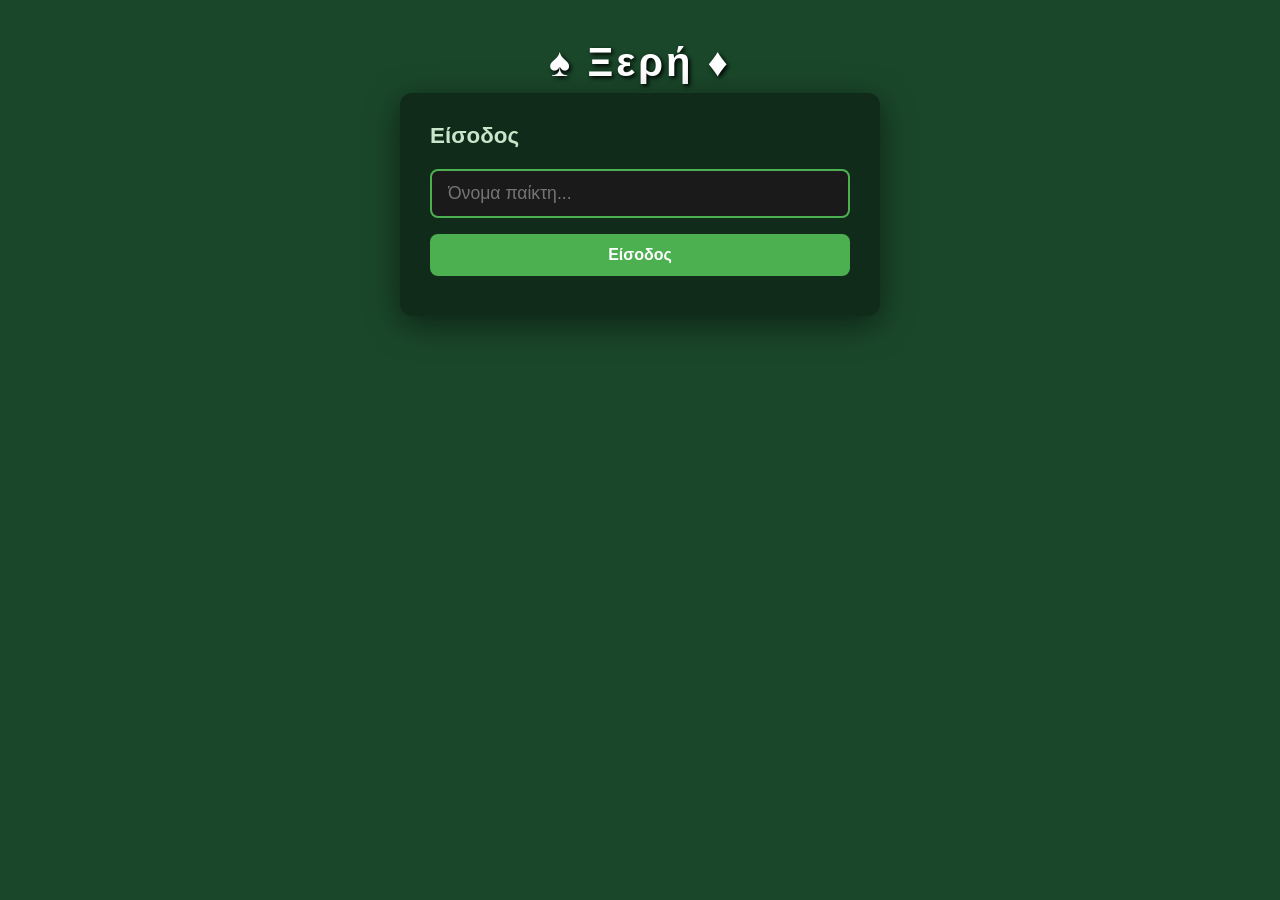
<file: index.html>
<!DOCTYPE html>
<html lang="el">
  <head>
    <meta charset="UTF-8">
    <meta name="viewport" content="width=device-width, initial-scale=1.0">
    
    <title>Ξερή - Είσοδος</title>

    <link rel="stylesheet" href="css/index.css">

    <script src="https://code.jquery.com/jquery-3.7.1.min.js"></script>
  </head>

  <body>

    <h1>&#9824; Ξερή &#9830;</h1>

    <!-- Login -->
    <div id="login-section" class="card-box">
      <h2>Είσοδος</h2>
      <input type="text" id="username-input" placeholder="Όνομα παίκτη..." maxlength="30">
      <button class="btn-primary" id="login-btn">Είσοδος</button>
      <div class="error" id="login-error"></div>
    </div>

    <!-- Lobby -->
    <div id="lobby">
      <div class="lobby-header">
        <h2>Αίθουσα Παιχνιδιών</h2>
        <div>
          <span class="user-info" id="logged-username"></span>
          &nbsp;
          <button class="btn-danger" id="logout-btn">Έξοδος</button>
        </div>
      </div>
      <div class="games-list">
        <h3>Διαθέσιμα Παιχνίδια</h3>
        <div id="games-container"><div class="empty-msg">Φόρτωση...</div></div>
      </div>
      <div class="create-btn-wrap">
        <button class="btn-secondary" id="create-game-btn">+ Δημιουργία Νέου Παιχνιδιού</button>
      </div>
    </div>

    <div class="notification" id="notif"></div>

    <script src="js/index.js"></script>
  </body>
</html>
</file>
<file: css/index.css>
* { box-sizing: border-box; margin: 0; padding: 0; }
body {
  font-family: 'Segoe UI', sans-serif;
  background: #1a472a;
  color: #fff;
  min-height: 100vh;
  display: flex;
  flex-direction: column;
  align-items: center;
  padding: 40px 20px;
}
h1 { font-size: 2.5rem; letter-spacing: 3px; margin-bottom: 8px; text-shadow: 2px 2px 4px #000; }
h2 { font-size: 1.4rem; margin-bottom: 20px; color: #c8e6c9; }
.card-box {
  background: rgba(0,0,0,0.4);
  border-radius: 12px;
  padding: 30px;
  width: 100%;
  max-width: 480px;
  box-shadow: 0 8px 32px rgba(0,0,0,0.5);
}
input[type=text] {
  width: 100%;
  padding: 12px 16px;
  border-radius: 8px;
  border: 2px solid #4caf50;
  background: #1a1a1a;
  color: #fff;
  font-size: 1.1rem;
  margin-bottom: 16px;
  outline: none;
}
input[type=text]:focus { border-color: #81c784; }
button {
  width: 100%;
  padding: 12px;
  border-radius: 8px;
  border: none;
  font-size: 1rem;
  font-weight: bold;
  cursor: pointer;
  transition: background 0.2s;
}
.btn-primary { background: #4caf50; color: #fff; }
.btn-primary:hover { background: #43a047; }
.btn-secondary { background: #2196f3; color: #fff; margin-top: 8px; }
.btn-secondary:hover { background: #1976d2; }
.btn-danger { background: #e53935; color: #fff; padding: 6px 14px; font-size: 0.85rem; width: auto; border-radius: 6px; }
.btn-danger:hover { background: #c62828; }
.error { color: #ef9a9a; margin-top: 10px; font-size: 0.9rem; }

/* Lobby */
#lobby { display: none; width: 100%; max-width: 600px; }
.lobby-header { display: flex; justify-content: space-between; align-items: center; margin-bottom: 20px; }
.lobby-header h2 { margin: 0; }
.user-info { color: #a5d6a7; font-size: 0.9rem; }
.games-list { background: rgba(0,0,0,0.4); border-radius: 12px; padding: 20px; min-height: 120px; }
.games-list h3 { margin-bottom: 12px; color: #c8e6c9; font-size: 1rem; text-transform: uppercase; letter-spacing: 1px; }
.game-item {
  display: flex;
  justify-content: space-between;
  align-items: center;
  padding: 10px 14px;
  background: rgba(255,255,255,0.07);
  border-radius: 8px;
  margin-bottom: 8px;
}
.game-item span { font-size: 0.95rem; }
.status-waiting { color: #fff176; }
.status-playing { color: #80cbc4; }
.empty-msg { color: #888; font-style: italic; text-align: center; padding: 20px 0; }
.create-btn-wrap { margin-top: 16px; }
.notification {
  position: fixed; top: 20px; right: 20px;
  background: #2e7d32; color: #fff;
  padding: 12px 20px; border-radius: 8px;
  font-size: 1rem; box-shadow: 0 4px 12px rgba(0,0,0,0.4);
  display: none; z-index: 999;
}
.notification.error { background: #c62828; }
</file>
<file: css/game.css>
* { box-sizing: border-box; margin: 0; padding: 0; }
body {
  font-family: 'Segoe UI', sans-serif;
  background: #1a472a;
  color: #fff;
  min-height: 100vh;
  display: flex;
  flex-direction: column;
}

/* ── Header ── */
#header {
  background: rgba(0,0,0,0.5);
  padding: 10px 20px;
  display: flex;
  justify-content: space-between;
  align-items: center;
  flex-shrink: 0;
}
#header h1 { font-size: 1.3rem; letter-spacing: 2px; }
#header .info { font-size: 0.85rem; color: #a5d6a7; }
.btn-sm {
  padding: 6px 14px; border-radius: 6px; border: none;
  cursor: pointer; font-size: 0.85rem; font-weight: bold;
}
.btn-back { background: #555; color: #fff; }
.btn-back:hover { background: #777; }

/* ── Main layout ── */
#board {
  flex: 1;
  display: flex;
  flex-direction: column;
  padding: 12px 16px;
  gap: 12px;
  max-width: 780px;
  margin: 0 auto;
  width: 100%;
}

/* ── Panels ── */
.panel {
  background: rgba(0,0,0,0.35);
  border-radius: 12px;
  padding: 14px 16px;
}
.panel-title {
  font-size: 0.75rem;
  text-transform: uppercase;
  letter-spacing: 1.5px;
  color: #81c784;
  margin-bottom: 10px;
}

/* ── Collected info bar ── */
.coll-bar {
  display: flex;
  gap: 10px;
  flex-wrap: wrap;
  align-items: center;
  font-size: 0.85rem;
}
.coll-chip {
  background: rgba(255,255,255,0.12);
  border-radius: 20px;
  padding: 3px 10px;
  white-space: nowrap;
}
.coll-chip.yes  { background: rgba(76,175,80,0.35); }
.coll-chip.xeri { background: rgba(255,193,7,0.3); color: #fff176; }

/* ── Cards ── */
.card {
  display: inline-flex;
  flex-direction: column;
  justify-content: space-between;
  width: 58px;
  height: 84px;
  border-radius: 8px;
  border: 2px solid rgba(255,255,255,0.15);
  background: #fafafa;
  color: #111;
  font-weight: bold;
  font-size: 1rem;
  padding: 4px 6px;
  cursor: pointer;
  user-select: none;
  transition: transform 0.15s, box-shadow 0.15s, border-color 0.15s;
  position: relative;
  flex-shrink: 0;
}
.card.red { color: #c62828; }
.card:hover { transform: translateY(-6px); box-shadow: 0 6px 16px rgba(0,0,0,0.5); }
.card.selected {
  transform: translateY(-12px);
  border-color: #ffd740;
  box-shadow: 0 8px 20px rgba(255,215,0,0.5);
}
.card .top         { font-size: 0.85rem; line-height: 1; }
.card .suit-center { font-size: 1.4rem; align-self: center; }
.card .bottom      { font-size: 0.85rem; line-height: 1; transform: rotate(180deg); align-self: flex-end; }
.card.back {
  background: repeating-linear-gradient(45deg, #1565c0, #1565c0 4px, #1976d2 4px, #1976d2 8px);
  border-color: #0d47a1;
  cursor: default;
}
.card.back:hover { transform: none; box-shadow: none; }

/* Table drop zone */
.card.drop-zone {
  background: rgba(255,255,255,0.08);
  border: 2px dashed rgba(255,255,255,0.35);
  color: rgba(255,255,255,0.5);
  cursor: pointer;
  justify-content: center;
  align-items: center;
  font-size: 0.75rem;
  text-align: center;
  line-height: 1.3;
}
.card.drop-zone:hover {
  background: rgba(255,255,255,0.16);
  border-color: #ffd740;
  transform: scale(1.05);
}

/* ── Table area ── */
#table-area {
  display: flex;
  gap: 20px;
  align-items: flex-end;
  flex-wrap: wrap;
}
.table-stack {
  display: flex;
  flex-direction: column;
  align-items: center;
  gap: 4px;
}
.stack-label {
  font-size: 0.72rem;
  color: #a5d6a7;
  text-align: center;
  margin-top: 4px;
}

/* ── Hand ── */
#hand-cards {
  display: flex;
  gap: 8px;
  flex-wrap: wrap;
  min-height: 90px;
  align-items: flex-end;
}
.hand-empty { color: #888; font-style: italic; font-size: 0.9rem; padding: 10px 0; }

/* ── Message bar ── */
#msg-bar {
  text-align: center;
  font-size: 1rem;
  padding: 10px;
  border-radius: 8px;
  min-height: 44px;
  display: flex;
  align-items: center;
  justify-content: center;
  transition: background 0.3s;
}
#msg-bar.my-turn  { background: rgba(76,175,80,0.3);    color: #c8e6c9; }
#msg-bar.opp-turn { background: rgba(0,0,0,0.3);        color: #bbb; }
#msg-bar.xeri     { background: rgba(255,193,7,0.35);   color: #fff176; font-weight: bold; font-size: 1.2rem; }
#msg-bar.waiting  { background: rgba(33,150,243,0.25);  color: #90caf9; }
#msg-bar.finished { background: rgba(156,39,176,0.3);   color: #ce93d8; font-weight: bold; }

/* ── Deck indicator ── */
.deck-info {
  font-size: 0.8rem;
  color: #a5d6a7;
  text-align: center;
  margin-top: 6px;
}

/* ── Scores ── */
#scores-panel { display: none; }
.score-row {
  display: flex;
  justify-content: space-between;
  padding: 8px 12px;
  background: rgba(255,255,255,0.08);
  border-radius: 8px;
  margin-bottom: 6px;
  font-size: 0.95rem;
}
.score-row .pts    { font-size: 1.2rem; font-weight: bold; color: #ffd740; }
.score-row.winner  { background: rgba(76,175,80,0.3); border: 1px solid #4caf50; }

/* ── Toast ── */
#toast {
  position: fixed; bottom: 30px; left: 50%; transform: translateX(-50%);
  background: #2e7d32; color: #fff;
  padding: 12px 28px; border-radius: 24px;
  font-size: 1rem; font-weight: bold;
  box-shadow: 0 4px 16px rgba(0,0,0,0.5);
  display: none; z-index: 999; text-align: center;
  white-space: nowrap;
}
#toast.error-toast { background: #c62828; }
#toast.xeri-toast  { background: #f57f17; font-size: 1.3rem; letter-spacing: 1px; }

/* ── Opponent hand ── */
#opp-hand-display { display: flex; gap: 6px; flex-wrap: wrap; min-height: 50px; align-items: center; }
</file>
